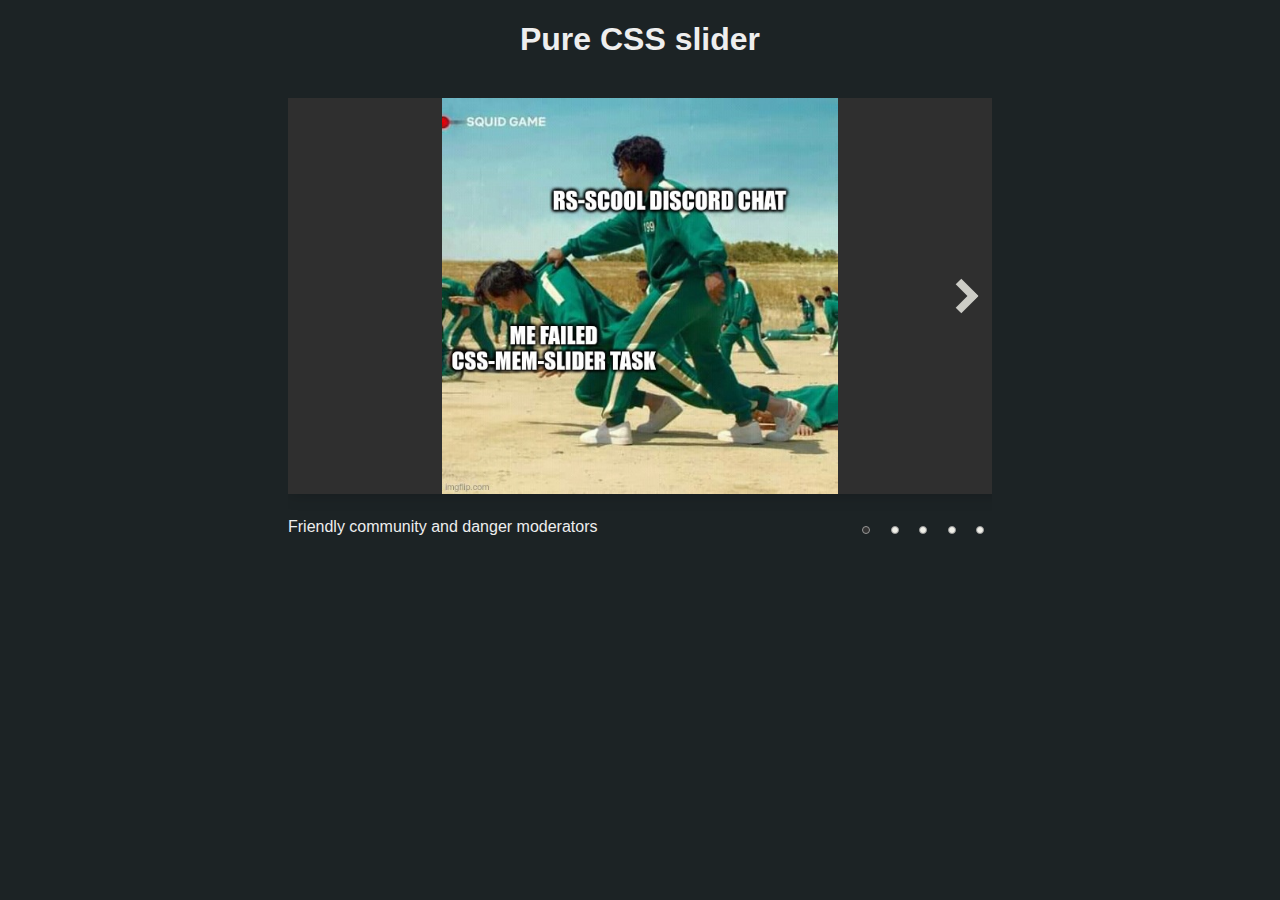
<file: cssMemSlider/index.html>
<!doctype html>
<html lang="en">
<head>
    <meta charset="UTF-8">
    <meta name="viewport"
          content="width=device-width, user-scalable=no, initial-scale=1.0, maximum-scale=1.0, minimum-scale=1.0">
    <meta http-equiv="X-UA-Compatible" content="ie=edge">
    <title>cssMemSlider</title>
    <link rel="stylesheet" href="style.css">
</head>
<body>
<h1>Pure CSS slider</h1>
<br>
<div class="wrapper">
    <div class="s-wrap" role="slider">
        <input type="radio" id="s-1" name="slider-control" checked="checked">
        <input type="radio" id="s-2" name="slider-control">
        <input type="radio" id="s-3" name="slider-control">
        <input type="radio" id="s-4" name="slider-control">
        <input type="radio" id="s-5" name="slider-control">
        <ul class="s-content">
            <li class="s-item s-item-1"></li>
            <li class="s-item s-item-2"></li>
            <li class="s-item s-item-3"></li>
            <li class="s-item s-item-4"></li>
            <li class="s-item s-item-5"></li>
        </ul>
        <div class="s-control">
            <label class="s-c-1" for="s-1"></label>
            <label class="s-c-2" for="s-2"></label>
            <label class="s-c-3" for="s-3"></label>
            <label class="s-c-4" for="s-4"></label>
            <label class="s-c-5" for="s-5"></label>
        </div>
        <div class="s-nav">
            <label class="s-nav-1 right" for="s-2"></label>
            <label class="s-nav-2 left" for="s-1"></label>
            <label class="s-nav-2 right" for="s-3"></label>
            <label class="s-nav-3 left" for="s-2"></label>
            <label class="s-nav-3 right" for="s-4"></label>
            <label class="s-nav-4 left" for="s-3"></label>
            <label class="s-nav-4 right" for="s-5"></label>
            <label class="s-nav-5 left" for="s-4"></label>
        </div>
        <ul class="s-content-name">
            <li class="s-item-name s-item-name-1">Friendly community and danger moderators</li>
            <li class="s-item-name s-item-name-2">Task emotions</li>
            <li class="s-item-name s-item-name-3">Slider? No - fish! (so subtle)</li>
            <li class="s-item-name s-item-name-4">#BLM</li>
            <li class="s-item-name s-item-name-5">Em...</li>
        </ul>
    </div>
</div>
</body>
</html>
</file>
<file: cssMemSlider/style.css>
*,
*::before,
*::after {
    box-sizing: border-box;
}

body {
    font-family: Roboto, -apple-system, BlinkMacSystemFont, "Segoe UI", Oxygen-Sans, Ubuntu, Arial, sans-serif;
    margin: 0;
    padding: 0;
    background-color: #1C2325;
    color: #eee;
}

h1 {
    text-align: center;
}

.wrapper {
    max-width: 50rem;
    margin: auto;
    padding: 0 3rem;
    
}

@media (max-width: 769px) {
    .wrapper {
        padding: 0 1rem;
    }
}

.s-wrap {
    overflow: hidden;
    display: grid;
    grid-auto-columns: 1fr;
    grid-auto-rows: 1fr;
    grid-template-columns: 1fr 1fr;
    grid-template-rows: auto auto;
    gap: 1.5rem 0;
    width: 100%;
    margin-bottom: 2rem;
}

@media (max-width: 769px) {
    .s-wrap {
        grid-template-rows: 1fr auto auto;
    }
}

.s-wrap > input {
    display: none;
}

.s-wrap .s-content {
    box-shadow: 0 0 1rem rgba(0, 0, 0, 0.2);
    justify-self: stretch;
    align-self: stretch;
    grid-area: 1/1/2/3;
    padding: 0;
    width: 500%;
    height: 100%;
    font-size: 0;
    list-style: none;
    transition: transform 1s;
}

.s-wrap .s-item {
    display: inline-block;
    width: 20%;
    aspect-ratio: 16/9;
    background-color: #2f2f2f;
    background-repeat: no-repeat;
    background-position: center center;
    background-size: contain;
}

.s-wrap .s-item-1 {
    background-size: contain;
    background-image: url("assets/img/1.png");
}

.s-wrap .s-item-2 {
    background-size: contain;
    background-image: url("assets/img/2.png");
}

.s-wrap .s-item-3 {
    background-size: contain;
    background-image: url("assets/img/3.png");
}

.s-wrap .s-item-4 {
    background-size: contain;
    background-image: url("assets/img/4.png");
}

.s-wrap .s-item-5 {
    background-size: contain;
    background-image: url("assets/img/5.png");
}

.s-wrap .s-content-name {
    justify-self: start;
    align-self: start;
    grid-area: 2/1/3/2;
    list-style: none;
    margin: 0 0 3rem 0;
    padding: 0;
    display: grid;
    grid-auto-columns: 1fr;
    grid-template-columns: 1fr;
    grid-template-areas: "name";
    font-size: 1rem;
}

@media (max-width: 769px) {
    .s-wrap .s-content-name {
        justify-self: stretch;
        align-self: center;
        grid-area: 3/1/3/3;
        font-size: 1.5rem;
    }
}

.s-wrap .s-content-name > .s-item-name {
    grid-area: name;
}

.s-wrap .s-control {
    justify-self: end;
    align-self: start;
    grid-area: 2/2/3/3;
    text-align: center;
    transition-timing-function: ease-out;
    cursor: default;
    -webkit-tap-highlight-color: transparent;
}

@media (max-width: 769px) {
    .s-wrap .s-control {
        justify-self: center;
        align-self: center;
        grid-area: 2/1/3/3;
    }
}

.s-wrap .s-control > label[class^=s-c-] {
    display: inline-flex;
    align-items: center;
    justify-content: center;
    width: 1.5rem;
    height: 1.5rem;
    cursor: pointer;
}

@media (max-width: 769px) {
    .s-wrap .s-control > label[class^=s-c-] {
        width: 2rem;
        height: 2rem;
    }
}

@media (any-hover: hover) {
    .s-wrap .s-control > label[class^=s-c-]:hover:after {
        background-color: #727272;
    }
}

.s-wrap .s-control > label[class^=s-c-]:after {
    display: block;
    content: "";
    height: 0.5rem;
    width: 0.5rem;
    border-radius: 50%;
    border: 1px solid #999;
    background-color: #efefe8;
    transition: background-color 0.3s ease-in-out, border-color 0.3s ease-in-out;
}

@media (max-width: 769px) {
    .s-wrap .s-control > label[class^=s-c-]:after {
        width: 1rem;
        height: 1rem;
    }
}

.s-wrap .s-control > label[class^=s-c-]:active:after {
    background-color: dodgerblue;
}

.s-wrap .s-nav {
    display: grid;
    grid-template-columns: 1fr 1fr;
    grid-template-rows: 1fr;
    gap: 0 0;
    grid-template-areas: "left right";
    grid-area: 1/1/2/3;
}

.s-wrap .s-nav label {
    display: block;
    pointer-events: none;
    margin: 0 0.5rem;
    padding: 0.3rem 0.8rem;
    cursor: pointer;
    opacity: 0;
    transition: opacity 0.3s ease-in-out;
    -webkit-tap-highlight-color: transparent;
}

@media (any-hover: hover) {
    .s-wrap .s-nav label:hover:before, .s-wrap .s-nav label:hover:after {
        background-color: #fff;
    }
}

.s-wrap .s-nav label::before, .s-wrap .s-nav label::after {
    content: "";
    display: block;
    width: 0.5rem;
    height: 1.5rem;
    background-color: #ccccc6;
    transition: background-color 0.3s ease-in-out;
}

.s-wrap .s-nav label::before {
    margin-bottom: -0.75rem;
}

.s-wrap .s-nav label.left {
    justify-self: start;
    align-self: center;
    grid-area: left;
}

.s-wrap .s-nav label.left::before {
    transform: rotate(45deg);
}

.s-wrap .s-nav label.left::after {
    transform: rotate(-45deg);
}

.s-wrap .s-nav label.right {
    justify-self: end;
    align-self: center;
    grid-area: right;
}

.s-wrap .s-nav label.right::before {
    transform: rotate(-45deg);
}

.s-wrap .s-nav label.right::after {
    transform: rotate(45deg);
}

.s-wrap #s-1:not(:checked) ~ .s-content-name .s-item-name-1 {
    opacity: 0;
    transform: translateY(2rem);
    transition: transform 0.5s ease-in-out, opacity 0.5s ease-in-out;
}

.s-wrap #s-1:checked ~ .s-content {
    transform: translateX(0%);
}

.s-wrap #s-1:checked ~ .s-control .s-c-1:active:after {
    background-color: dodgerblue;
}

.s-wrap #s-1:checked ~ .s-control .s-c-1:after {
    background-color: #333;
}

@media (any-hover: hover) {
    .s-wrap #s-1:checked ~ .s-control .s-c-1:hover:after {
        border: 1px solid #fff;
    }
}

.s-wrap #s-1:checked ~ .s-nav .s-nav-1 {
    opacity: 100;
    pointer-events: auto;
}

.s-wrap #s-1:checked ~ .s-content-name .s-item-name-1 {
    opacity: 100;
    transform: translateY(0);
}

.s-wrap #s-2:not(:checked) ~ .s-content-name .s-item-name-2 {
    opacity: 0;
    transform: translateY(2rem);
    transition: transform 0.5s ease-in-out, opacity 0.5s ease-in-out;
}

.s-wrap #s-2:checked ~ .s-content {
    transform: translateX(-20%);
}

.s-wrap #s-2:checked ~ .s-control .s-c-2:active:after {
    background-color: dodgerblue;
}

.s-wrap #s-2:checked ~ .s-control .s-c-2:after {
    background-color: #333;
}

@media (any-hover: hover) {
    .s-wrap #s-2:checked ~ .s-control .s-c-2:hover:after {
        border: 1px solid #fff;
    }
}

.s-wrap #s-2:checked ~ .s-nav .s-nav-2 {
    opacity: 100;
    pointer-events: auto;
}

.s-wrap #s-2:checked ~ .s-content-name .s-item-name-2 {
    opacity: 100;
    transform: translateY(0);
}

.s-wrap #s-3:not(:checked) ~ .s-content-name .s-item-name-3 {
    opacity: 0;
    transform: translateY(2rem);
    transition: transform 0.5s ease-in-out, opacity 0.5s ease-in-out;
}

.s-wrap #s-3:checked ~ .s-content {
    transform: translateX(-40%);
}

.s-wrap #s-3:checked ~ .s-control .s-c-3:active:after {
    background-color: dodgerblue;
}

.s-wrap #s-3:checked ~ .s-control .s-c-3:after {
    background-color: #333;
}

@media (any-hover: hover) {
    .s-wrap #s-3:checked ~ .s-control .s-c-3:hover:after {
        border: 1px solid #fff;
    }
}

.s-wrap #s-3:checked ~ .s-nav .s-nav-3 {
    opacity: 100;
    pointer-events: auto;
}

.s-wrap #s-3:checked ~ .s-content-name .s-item-name-3 {
    opacity: 100;
    transform: translateY(0);
}

.s-wrap #s-4:not(:checked) ~ .s-content-name .s-item-name-4 {
    opacity: 0;
    transform: translateY(2rem);
    transition: transform 0.5s ease-in-out, opacity 0.5s ease-in-out;
}

.s-wrap #s-4:checked ~ .s-content {
    transform: translateX(-60%);
}

.s-wrap #s-4:checked ~ .s-control .s-c-4:active:after {
    background-color: dodgerblue;
}

.s-wrap #s-4:checked ~ .s-control .s-c-4:after {
    background-color: #333;
}

@media (any-hover: hover) {
    .s-wrap #s-4:checked ~ .s-control .s-c-4:hover:after {
        border: 1px solid #fff;
    }
}

.s-wrap #s-4:checked ~ .s-nav .s-nav-4 {
    opacity: 100;
    pointer-events: auto;
}

.s-wrap #s-4:checked ~ .s-content-name .s-item-name-4 {
    opacity: 100;
    transform: translateY(0);
}

.s-wrap #s-5:not(:checked) ~ .s-content-name .s-item-name-5 {
    opacity: 0;
    transform: translateY(2rem);
    transition: transform 0.5s ease-in-out, opacity 0.5s ease-in-out;
}

.s-wrap #s-5:checked ~ .s-content {
    transform: translateX(-80%);
}

.s-wrap #s-5:checked ~ .s-control .s-c-5:active:after {
    background-color: dodgerblue;
}

.s-wrap #s-5:checked ~ .s-control .s-c-5:after {
    background-color: #333;
}

@media (any-hover: hover) {
    .s-wrap #s-5:checked ~ .s-control .s-c-5:hover:after {
        border: 1px solid #fff;
    }
}

.s-wrap #s-5:checked ~ .s-nav .s-nav-5 {
    opacity: 100;
    pointer-events: auto;
}

.s-wrap #s-5:checked ~ .s-content-name .s-item-name-5 {
    opacity: 100;
    transform: translateY(0);
}

@keyframes slider-animation {
    0%, 7% {
        transform: translateX(0%);
    }
    12.5%, 19.5% {
        transform: translateX(-20%);
    }
    25%, 32% {
        transform: translateX(-40%);
    }
    37.5%, 44.5% {
        transform: translateX(-60%);
    }
    50%, 57% {
        transform: translateX(-80%);
    }
    62.5%, 69.5% {
        transform: translateX(-60%);
    }
    75%, 82% {
        transform: translateX(-40%);
    }
    87.5%, 94.5% {
        transform: translateX(-20%);
    }
}
</file>
